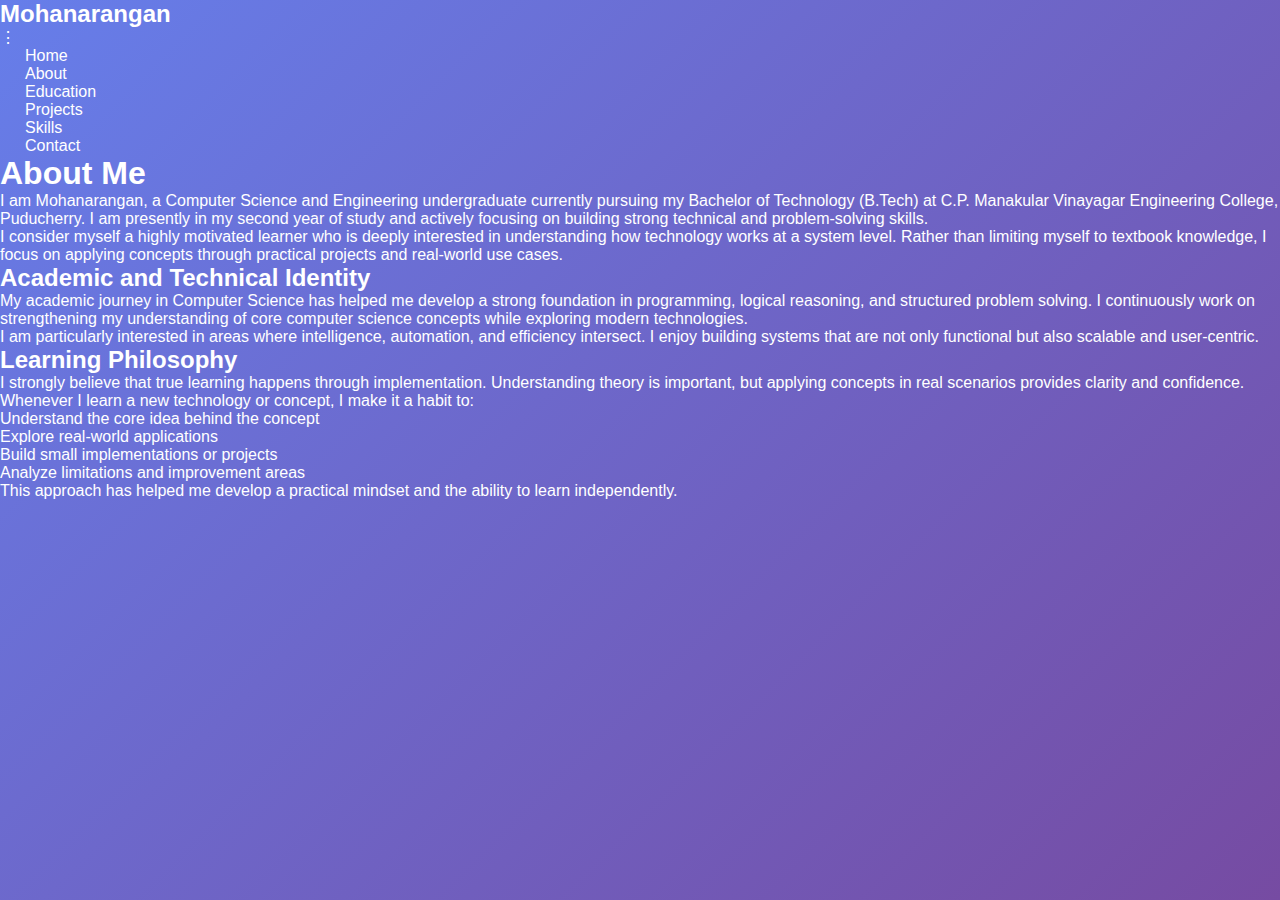
<file: about.html>
<!DOCTYPE html>
<html lang="en">
<head>
  <link rel="stylesheet" href="style.css">
  <meta charset="UTF-8">
  <title>About Me | Mohanarangan</title>
  <meta name="viewport" content="width=device-width, initial-scale=1.0">
</head>

<body>

  <!-- ================= NAVBAR ================= -->
  <header>
    <nav>
      <div>
        <h2>Mohanarangan</h2>
      </div>

      <!-- Hamburger / 3-dot menu -->
      <div onclick="toggleMenu()" style="cursor:pointer;">
        &#8942;
      </div>

      <ul id="menu">
        <li><a href="index.html">Home</a></li>
        <li><a href="about.html">About</a></li>
        <li><a href="education.html">Education</a></li>
        <li><a href="projects.html">Projects</a></li>
        <li><a href="skills.html">Skills</a></li>
        <li><a href="contact.html">Contact</a></li>
      </ul>
    </nav>
  </header>

  <!-- ================= ABOUT INTRO ================= -->
  <section>
    <h1>About Me</h1>

    <p>
      I am Mohanarangan, a Computer Science and Engineering undergraduate currently
      pursuing my Bachelor of Technology (B.Tech) at C.P. Manakular Vinayagar
      Engineering College, Puducherry. I am presently in my second year of study
      and actively focusing on building strong technical and problem-solving skills.
    </p>

    <p>
      I consider myself a highly motivated learner who is deeply interested in
      understanding how technology works at a system level. Rather than limiting
      myself to textbook knowledge, I focus on applying concepts through practical
      projects and real-world use cases.
    </p>
  </section>

  <!-- ================= ACADEMIC & TECHNICAL IDENTITY ================= -->
  <section>
    <h2>Academic and Technical Identity</h2>

    <p>
      My academic journey in Computer Science has helped me develop a strong
      foundation in programming, logical reasoning, and structured problem solving.
      I continuously work on strengthening my understanding of core computer
      science concepts while exploring modern technologies.
    </p>

    <p>
      I am particularly interested in areas where intelligence, automation, and
      efficiency intersect. I enjoy building systems that are not only functional
      but also scalable and user-centric.
    </p>
  </section>

  <!-- ================= LEARNING PHILOSOPHY ================= -->
  <section>
    <h2>Learning Philosophy</h2>

    <p>
      I strongly believe that true learning happens through implementation.
      Understanding theory is important, but applying concepts in real scenarios
      provides clarity and confidence.
    </p>

    <p>
      Whenever I learn a new technology or concept, I make it a habit to:
    </p>

    <ul>
      <li>Understand the core idea behind the concept</li>
      <li>Explore real-world applications</li>
      <li>Build small implementations or projects</li>
      <li>Analyze limitations and improvement areas</li>
    </ul>

    <p>
      This approach has helped me develop a practical mindset and the ability to
      learn independently.
    </p>
  </section>
</file>
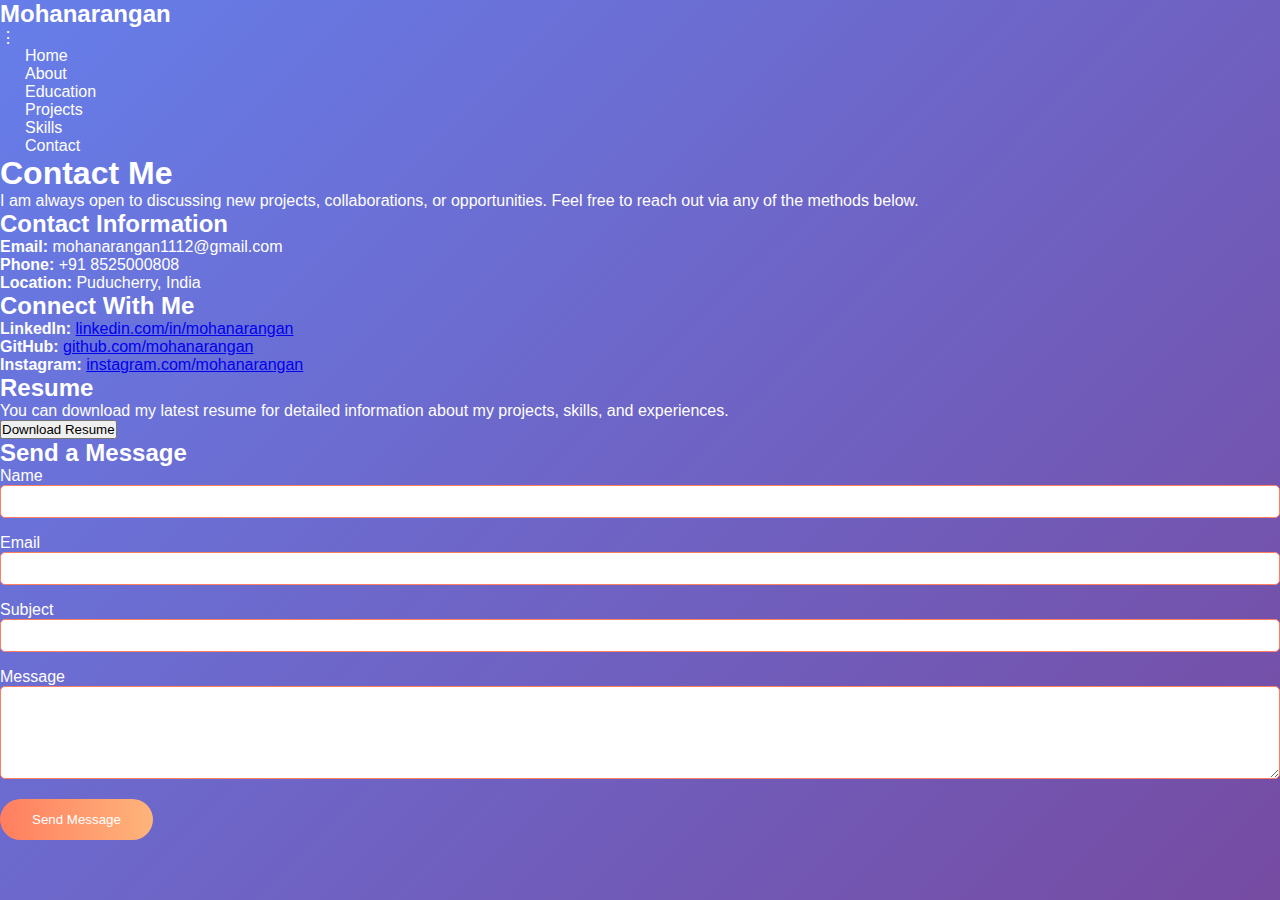
<file: contact.html>
<!DOCTYPE html>
<html lang="en">
<head>
  <meta charset="UTF-8"><link rel="stylesheet" href="style.css">

  <title>Contact | Mohanarangan</title>
  <meta name="viewport" content="width=device-width, initial-scale=1.0">
</head>

<body>

<!-- ================= NAVBAR ================= -->
<header>
  <nav>
    <div>
      <h2>Mohanarangan</h2>
    </div>

    <!-- Hamburger / 3-dot menu -->
    <div onclick="toggleMenu()" style="cursor:pointer;">
      &#8942;
    </div>

    <ul id="menu">
      <li><a href="index.html">Home</a></li>
      <li><a href="about.html">About</a></li>
      <li><a href="education.html">Education</a></li>
      <li><a href="projects.html">Projects</a></li>
      <li><a href="skills.html">Skills</a></li>
      <li><a href="contact.html">Contact</a></li>
    </ul>
  </nav>
</header>

<!-- ================= CONTACT HEADER ================= -->
<section>
  <h1>Contact Me</h1>
  <p>
    I am always open to discussing new projects, collaborations, or opportunities.
    Feel free to reach out via any of the methods below.
  </p>
</section>

<!-- ================= CONTACT DETAILS ================= -->
<section>
  <h2>Contact Information</h2>
  <ul>
    <li><strong>Email:</strong> mohanarangan1112@gmail.com</li>
    <li><strong>Phone:</strong> +91 8525000808</li>
    <li><strong>Location:</strong> Puducherry, India</li>
  </ul>
</section>

<!-- ================= SOCIAL PROFILES ================= -->
<section>
  <h2>Connect With Me</h2>
  <ul>
    <li><strong>LinkedIn:</strong> <a href="https://www.tinyurl.com/linkedin-mora" target="_blank">linkedin.com/in/mohanarangan</a></li>
    <li><strong>GitHub:</strong> <a href="https://github.com/Mohanarangan-N" target="_blank">github.com/mohanarangan</a></li>
    <li><strong>Instagram:</strong> <a href="https://www.instagram.com/_im.mora_?utm_source=ig_web_button_share_sheet&igsh=ZDNlZDc0MzIxNw==" target="_blank">instagram.com/mohanarangan</a></li>
  </ul>
</section>

<!-- ================= DOWNLOAD RESUME ================= -->
<section>
  <h2>Resume</h2>
  <p>
    You can download my latest resume for detailed information about my projects,
    skills, and experiences.
  </p>
  <a href="Mohanarangan_Resume.pdf" download>
    <button>Download Resume</button>
  </a>
</section>

<!-- ================= OPTIONAL CONTACT FORM ================= -->
<!-- ================= CONTACT FORM ================= -->
<section>
  <h2>Send a Message</h2>
  <form action="" method="POST">
    <div style="margin-bottom: 1rem;">
      <label for="name">Name</label><br>
      <input type="text" id="name" name="name" required style="width: 100%; padding: 0.5rem; border: 1px solid #ff7e5f; border-radius: 5px;">
    </div>
    <div style="margin-bottom: 1rem;">
      <label for="email">Email</label><br>
      <input type="email" id="email" name="email" required style="width: 100%; padding: 0.5rem; border: 1px solid #ff7e5f; border-radius: 5px;">
    </div>
    <div style="margin-bottom: 1rem;">
      <label for="subject">Subject</label><br>
      <input type="text" id="subject" name="subject" required style="width: 100%; padding: 0.5rem; border: 1px solid #ff7e5f; border-radius: 5px;">
    </div>
    <div style="margin-bottom: 1rem;">
      <label for="message">Message</label><br>
      <textarea id="message" name="message" rows="5" required style="width: 100%; padding: 0.5rem; border: 1px solid #ff7e5f; border-radius: 5px;"></textarea>
    </div>
    <button type="submit" style="background: linear-gradient(90deg, #ff7e5f, #feb47b); color: white; padding: 0.8rem 2rem; border: none; border-radius: 25px; cursor: pointer;">Send Message</button>
  </form>
</section>


<!-- ================= SCRIPT ================= -->
<script>
  function toggleMenu() {
    var menu = document.getElementById("menu");
    if (menu.style.display === "block") {
      menu.style.display = "none";
    } else {
      menu.style.display = "block";
    }
  }
</script>

</body>
</html>
</file>
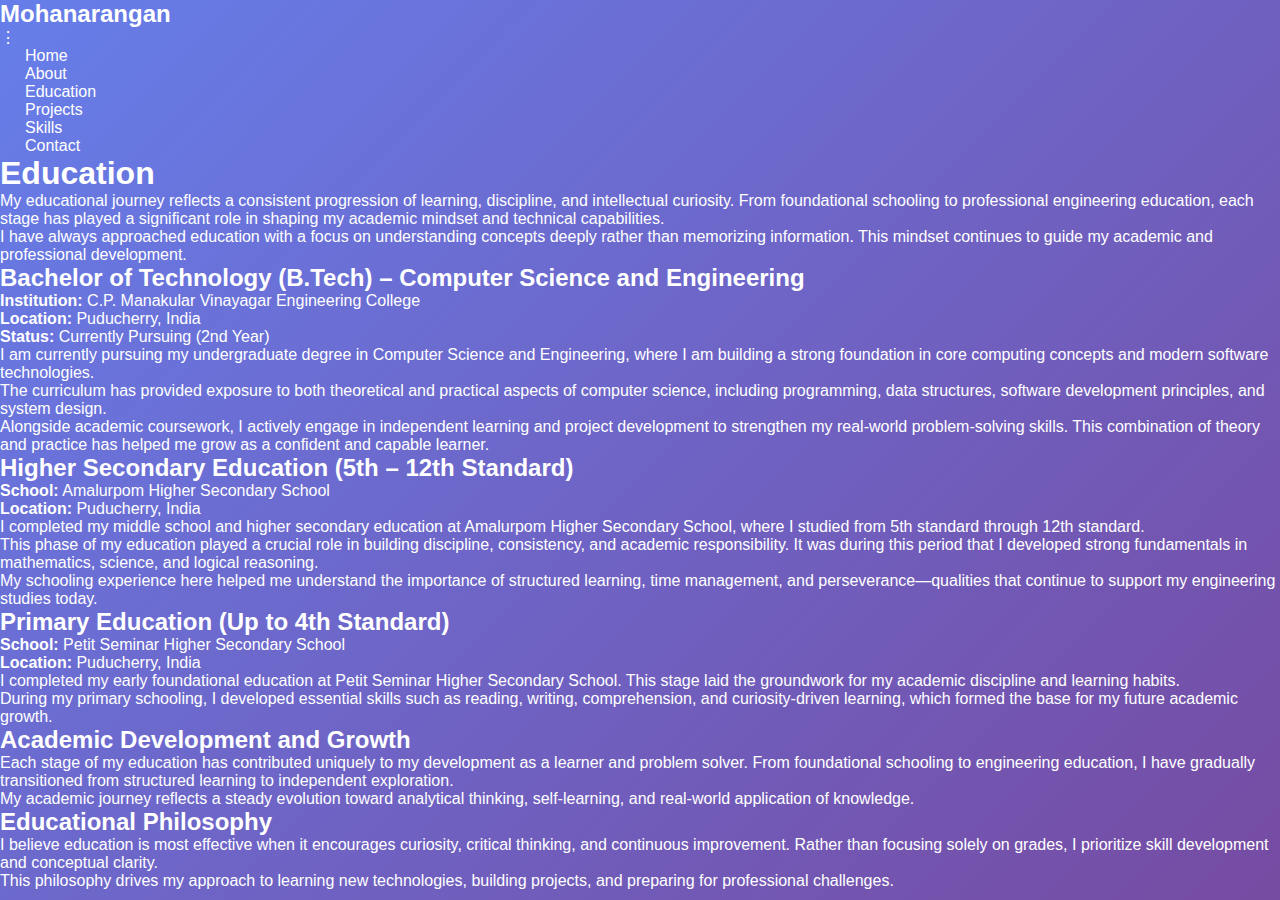
<file: education.html>
<!DOCTYPE html>
<html lang="en">
<head>
  <meta charset="UTF-8"><link rel="stylesheet" href="style.css">

  <title>Education | Mohanarangan</title>
  <meta name="viewport" content="width=device-width, initial-scale=1.0">
</head>

<body>

  <!-- ================= NAVBAR ================= -->
  <header>
    <nav>
      <div>
        <h2>Mohanarangan</h2>
      </div>

      <!-- Hamburger / 3-dot menu -->
      <div onclick="toggleMenu()" style="cursor:pointer;">
        &#8942;
      </div>

      <ul id="menu">
        <li><a href="index.html">Home</a></li>
        <li><a href="about.html">About</a></li>
        <li><a href="education.html">Education</a></li>
        <li><a href="projects.html">Projects</a></li>
        <li><a href="skills.html">Skills</a></li>
        <li><a href="contact.html">Contact</a></li>
      </ul>
    </nav>
  </header>

  <!-- ================= EDUCATION INTRO ================= -->
  <section>
    <h1>Education</h1>

    <p>
      My educational journey reflects a consistent progression of learning,
      discipline, and intellectual curiosity. From foundational schooling to
      professional engineering education, each stage has played a significant
      role in shaping my academic mindset and technical capabilities.
    </p>

    <p>
      I have always approached education with a focus on understanding concepts
      deeply rather than memorizing information. This mindset continues to guide
      my academic and professional development.
    </p>
  </section>

  <!-- ================= UNDERGRADUATE EDUCATION ================= -->
  <section>
    <h2>Bachelor of Technology (B.Tech) – Computer Science and Engineering</h2>

    <p><strong>Institution:</strong> C.P. Manakular Vinayagar Engineering College</p>
    <p><strong>Location:</strong> Puducherry, India</p>
    <p><strong>Status:</strong> Currently Pursuing (2nd Year)</p>

    <p>
      I am currently pursuing my undergraduate degree in Computer Science and
      Engineering, where I am building a strong foundation in core computing
      concepts and modern software technologies.
    </p>

    <p>
      The curriculum has provided exposure to both theoretical and practical
      aspects of computer science, including programming, data structures,
      software development principles, and system design.
    </p>

    <p>
      Alongside academic coursework, I actively engage in independent learning
      and project development to strengthen my real-world problem-solving skills.
      This combination of theory and practice has helped me grow as a confident
      and capable learner.
    </p>
  </section>

  <!-- ================= HIGHER SECONDARY SCHOOL ================= -->
  <section>
    <h2>Higher Secondary Education (5th – 12th Standard)</h2>

    <p><strong>School:</strong> Amalurpom Higher Secondary School</p>
    <p><strong>Location:</strong> Puducherry, India</p>

    <p>
      I completed my middle school and higher secondary education at Amalurpom
      Higher Secondary School, where I studied from 5th standard through 12th
      standard.
    </p>

    <p>
      This phase of my education played a crucial role in building discipline,
      consistency, and academic responsibility. It was during this period that
      I developed strong fundamentals in mathematics, science, and logical
      reasoning.
    </p>

    <p>
      My schooling experience here helped me understand the importance of
      structured learning, time management, and perseverance—qualities that
      continue to support my engineering studies today.
    </p>
  </section>

  <!-- ================= PRIMARY SCHOOL ================= -->
  <section>
    <h2>Primary Education (Up to 4th Standard)</h2>

    <p><strong>School:</strong> Petit Seminar Higher Secondary School</p>
    <p><strong>Location:</strong> Puducherry, India</p>

    <p>
      I completed my early foundational education at Petit Seminar Higher
      Secondary School. This stage laid the groundwork for my academic discipline
      and learning habits.
    </p>

    <p>
      During my primary schooling, I developed essential skills such as reading,
      writing, comprehension, and curiosity-driven learning, which formed the
      base for my future academic growth.
    </p>
  </section>

  <!-- ================= ACADEMIC DEVELOPMENT ================= -->
  <section>
    <h2>Academic Development and Growth</h2>

    <p>
      Each stage of my education has contributed uniquely to my development as
      a learner and problem solver. From foundational schooling to engineering
      education, I have gradually transitioned from structured learning to
      independent exploration.
    </p>

    <p>
      My academic journey reflects a steady evolution toward analytical thinking,
      self-learning, and real-world application of knowledge.
    </p>
  </section>

  <!-- ================= EDUCATIONAL PHILOSOPHY ================= -->
  <section>
    <h2>Educational Philosophy</h2>

    <p>
      I believe education is most effective when it encourages curiosity,
      critical thinking, and continuous improvement. Rather than focusing solely
      on grades, I prioritize skill development and conceptual clarity.
    </p>

    <p>
      This philosophy drives my approach to learning new technologies, building
      projects, and preparing for professional challenges.
    </p>
  </section>

  <!-- ================= SCRIPT ================= -->
  <script>
    function toggleMenu() {
      var menu = document.getElementById("menu");
      if (menu.style.display === "block") {
        menu.style.display = "none";
      } else {
        menu.style.display = "block";
      }
    }
  </script>

</body>
</html>
</file>
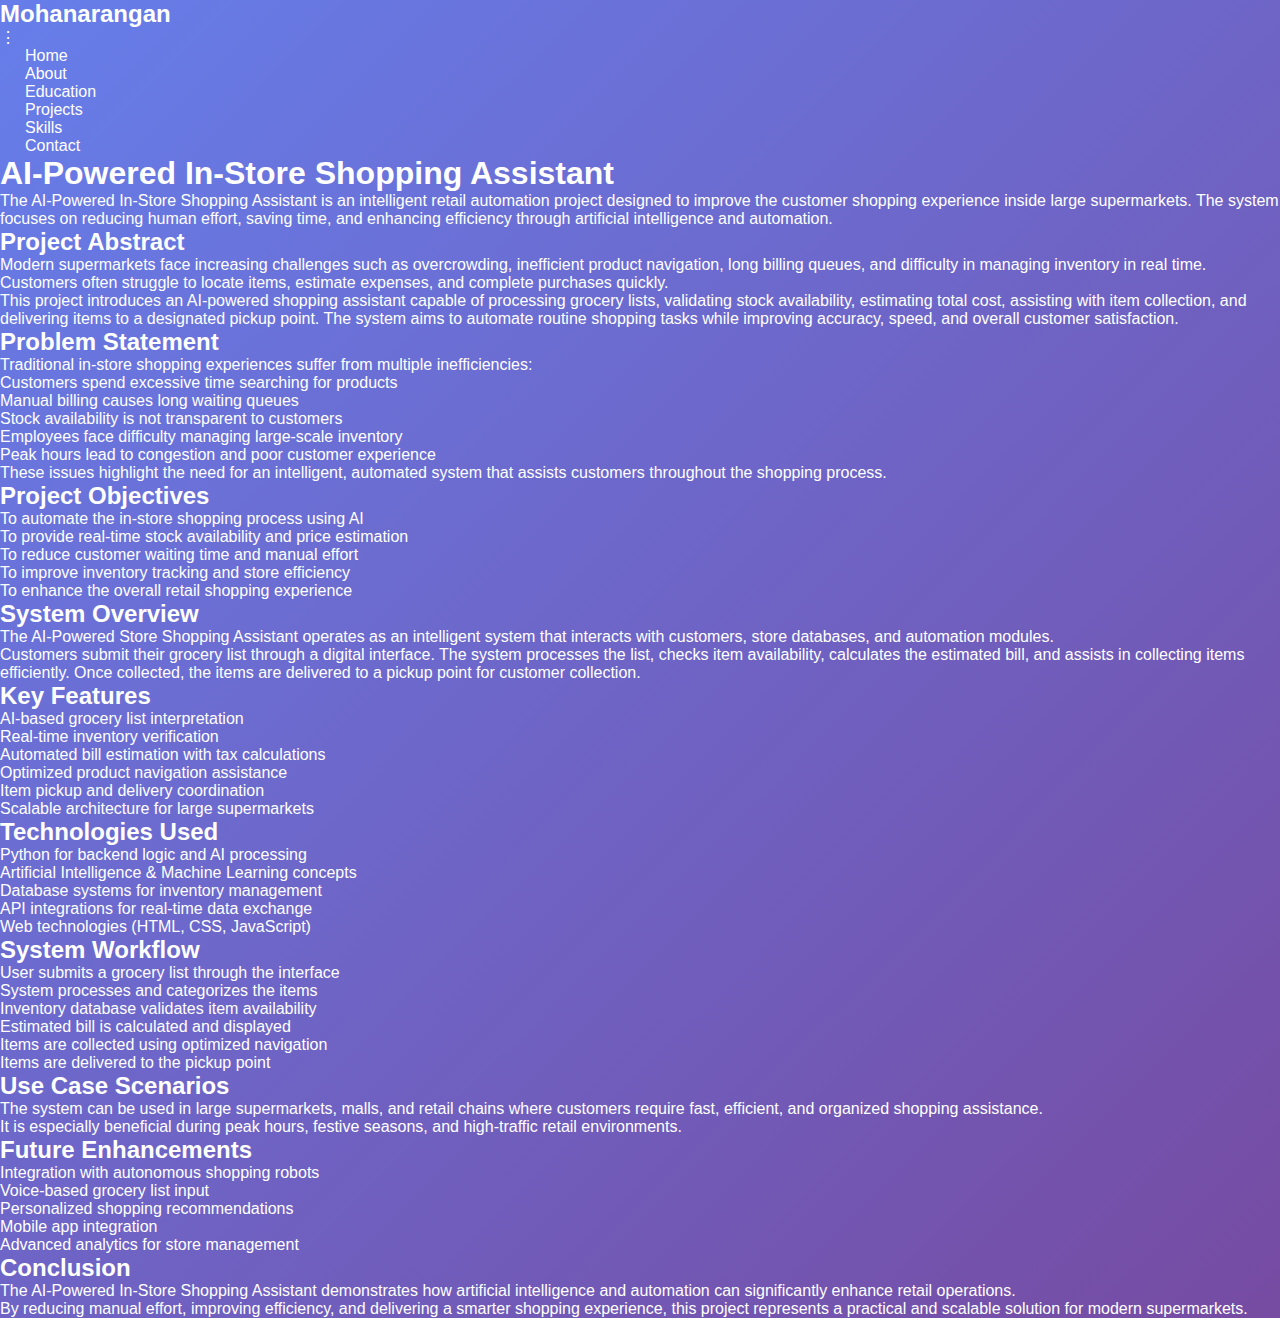
<file: project-ai-store.html>
<!DOCTYPE html>
<html lang="en">
<head><link rel="stylesheet" href="style.css">

  <meta charset="UTF-8">
  <title>AI-Powered Store Shopping Assistant | Mohanarangan</title>
  <meta name="viewport" content="width=device-width, initial-scale=1.0">
</head>

<body>

<!-- ================= NAVBAR ================= -->
<header>
  <nav>
    <div>
      <h2>Mohanarangan</h2>
    </div>

    <!-- Hamburger / 3-dot menu -->
    <div onclick="toggleMenu()" style="cursor:pointer;">
      &#8942;
    </div>

    <ul id="menu">
      <li><a href="index.html">Home</a></li>
      <li><a href="about.html">About</a></li>
      <li><a href="education.html">Education</a></li>
      <li><a href="projects.html">Projects</a></li>
      <li><a href="skills.html">Skills</a></li>
      <li><a href="contact.html">Contact</a></li>
    </ul>
  </nav>
</header>

<!-- ================= PROJECT TITLE ================= -->
<section>
  <h1>AI-Powered In-Store Shopping Assistant</h1>

  <p>
    The AI-Powered In-Store Shopping Assistant is an intelligent retail automation
    project designed to improve the customer shopping experience inside large
    supermarkets. The system focuses on reducing human effort, saving time, and
    enhancing efficiency through artificial intelligence and automation.
  </p>
</section>

<!-- ================= ABSTRACT ================= -->
<section>
  <h2>Project Abstract</h2>

  <p>
    Modern supermarkets face increasing challenges such as overcrowding,
    inefficient product navigation, long billing queues, and difficulty in
    managing inventory in real time. Customers often struggle to locate items,
    estimate expenses, and complete purchases quickly.
  </p>

  <p>
    This project introduces an AI-powered shopping assistant capable of
    processing grocery lists, validating stock availability, estimating total
    cost, assisting with item collection, and delivering items to a designated
    pickup point. The system aims to automate routine shopping tasks while
    improving accuracy, speed, and overall customer satisfaction.
  </p>
</section>

<!-- ================= PROBLEM STATEMENT ================= -->
<section>
  <h2>Problem Statement</h2>

  <p>
    Traditional in-store shopping experiences suffer from multiple inefficiencies:
  </p>

  <ul>
    <li>Customers spend excessive time searching for products</li>
    <li>Manual billing causes long waiting queues</li>
    <li>Stock availability is not transparent to customers</li>
    <li>Employees face difficulty managing large-scale inventory</li>
    <li>Peak hours lead to congestion and poor customer experience</li>
  </ul>

  <p>
    These issues highlight the need for an intelligent, automated system that
    assists customers throughout the shopping process.
  </p>
</section>

<!-- ================= OBJECTIVES ================= -->
<section>
  <h2>Project Objectives</h2>

  <ul>
    <li>To automate the in-store shopping process using AI</li>
    <li>To provide real-time stock availability and price estimation</li>
    <li>To reduce customer waiting time and manual effort</li>
    <li>To improve inventory tracking and store efficiency</li>
    <li>To enhance the overall retail shopping experience</li>
  </ul>
</section>

<!-- ================= SYSTEM OVERVIEW ================= -->
<section>
  <h2>System Overview</h2>

  <p>
    The AI-Powered Store Shopping Assistant operates as an intelligent system
    that interacts with customers, store databases, and automation modules.
  </p>

  <p>
    Customers submit their grocery list through a digital interface. The system
    processes the list, checks item availability, calculates the estimated bill,
    and assists in collecting items efficiently. Once collected, the items are
    delivered to a pickup point for customer collection.
  </p>
</section>

<!-- ================= KEY FEATURES ================= -->
<section>
  <h2>Key Features</h2>

  <ul>
    <li>AI-based grocery list interpretation</li>
    <li>Real-time inventory verification</li>
    <li>Automated bill estimation with tax calculations</li>
    <li>Optimized product navigation assistance</li>
    <li>Item pickup and delivery coordination</li>
    <li>Scalable architecture for large supermarkets</li>
  </ul>
</section>

<!-- ================= TECHNOLOGIES USED ================= -->
<section>
  <h2>Technologies Used</h2>

  <ul>
    <li>Python for backend logic and AI processing</li>
    <li>Artificial Intelligence & Machine Learning concepts</li>
    <li>Database systems for inventory management</li>
    <li>API integrations for real-time data exchange</li>
    <li>Web technologies (HTML, CSS, JavaScript)</li>
  </ul>
</section>

<!-- ================= WORKFLOW ================= -->
<section>
  <h2>System Workflow</h2>

  <ol>
    <li>User submits a grocery list through the interface</li>
    <li>System processes and categorizes the items</li>
    <li>Inventory database validates item availability</li>
    <li>Estimated bill is calculated and displayed</li>
    <li>Items are collected using optimized navigation</li>
    <li>Items are delivered to the pickup point</li>
  </ol>
</section>

<!-- ================= USE CASE SCENARIOS ================= -->
<section>
  <h2>Use Case Scenarios</h2>

  <p>
    The system can be used in large supermarkets, malls, and retail chains where
    customers require fast, efficient, and organized shopping assistance.
  </p>

  <p>
    It is especially beneficial during peak hours, festive seasons, and
    high-traffic retail environments.
  </p>
</section>

<!-- ================= FUTURE ENHANCEMENTS ================= -->
<section>
  <h2>Future Enhancements</h2>

  <ul>
    <li>Integration with autonomous shopping robots</li>
    <li>Voice-based grocery list input</li>
    <li>Personalized shopping recommendations</li>
    <li>Mobile app integration</li>
    <li>Advanced analytics for store management</li>
  </ul>
</section>

<!-- ================= CONCLUSION ================= -->
<section>
  <h2>Conclusion</h2>

  <p>
    The AI-Powered In-Store Shopping Assistant demonstrates how artificial
    intelligence and automation can significantly enhance retail operations.
  </p>

  <p>
    By reducing manual effort, improving efficiency, and delivering a smarter
    shopping experience, this project represents a practical and scalable
    solution for modern supermarkets.
  </p>
</section>

<!-- ================= SCRIPT ================= -->
<script>
  function toggleMenu() {
    var menu = document.getElementById("menu");
    if (menu.style.display === "block") {
      menu.style.display = "none";
    } else {
      menu.style.display = "block";
    }
  }
</script>

</body>
</html>
</file>
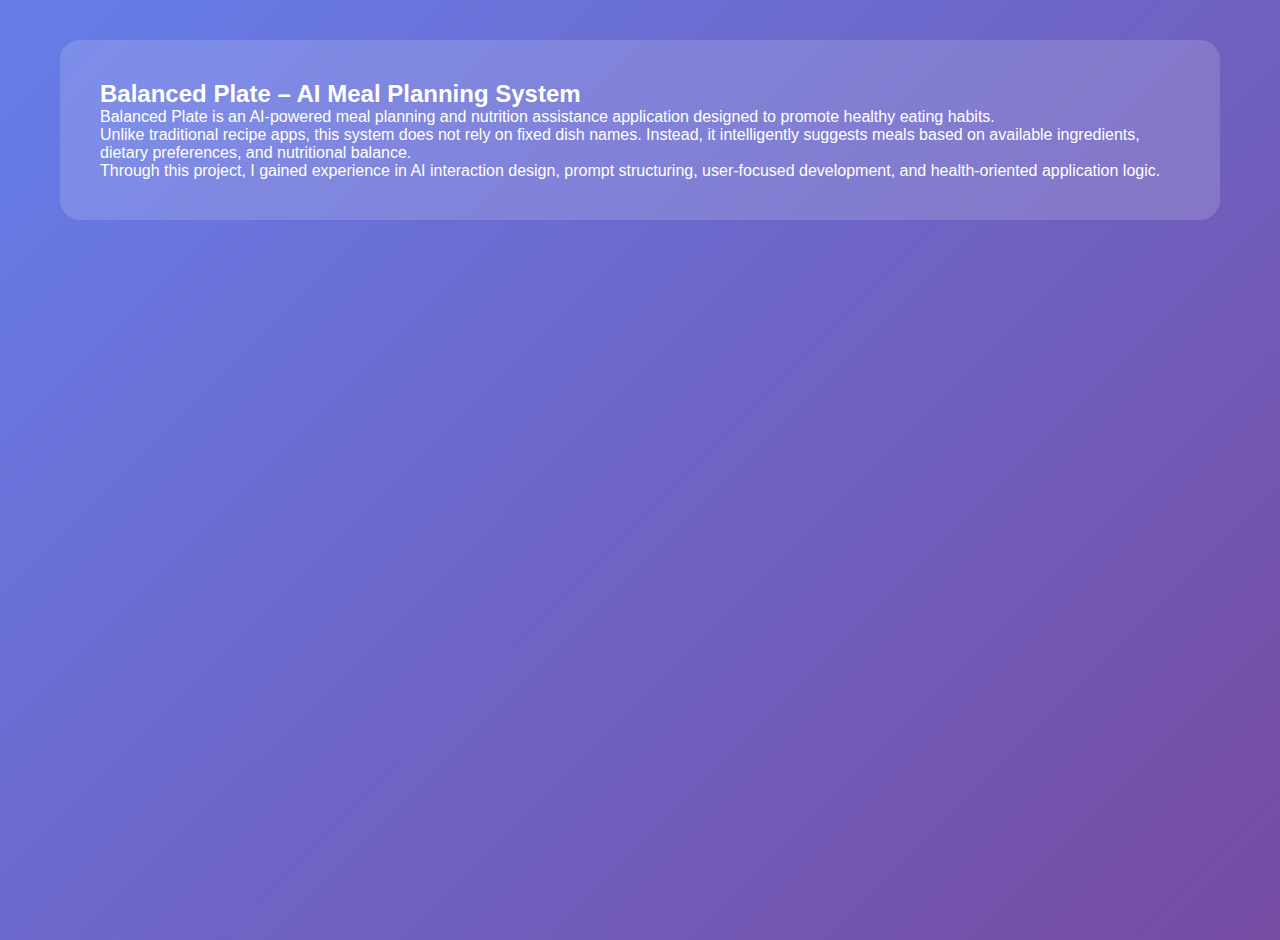
<file: project-balancedplate.html>
<!DOCTYPE html>
<html lang="en">
<head>
  <title>Balanced Plate Project</title>
  <link rel="stylesheet" href="style.css">
</head>
<body>

<div class="section">
  <h2>Balanced Plate – AI Meal Planning System</h2>

  <p>
    Balanced Plate is an AI-powered meal planning and nutrition assistance
    application designed to promote healthy eating habits.
  </p>

  <p>
    Unlike traditional recipe apps, this system does not rely on fixed dish
    names. Instead, it intelligently suggests meals based on available
    ingredients, dietary preferences, and nutritional balance.
  </p>

  <p>
    Through this project, I gained experience in AI interaction design,
    prompt structuring, user-focused development, and health-oriented
    application logic.
  </p>
</div>

</body>
</html>
</file>
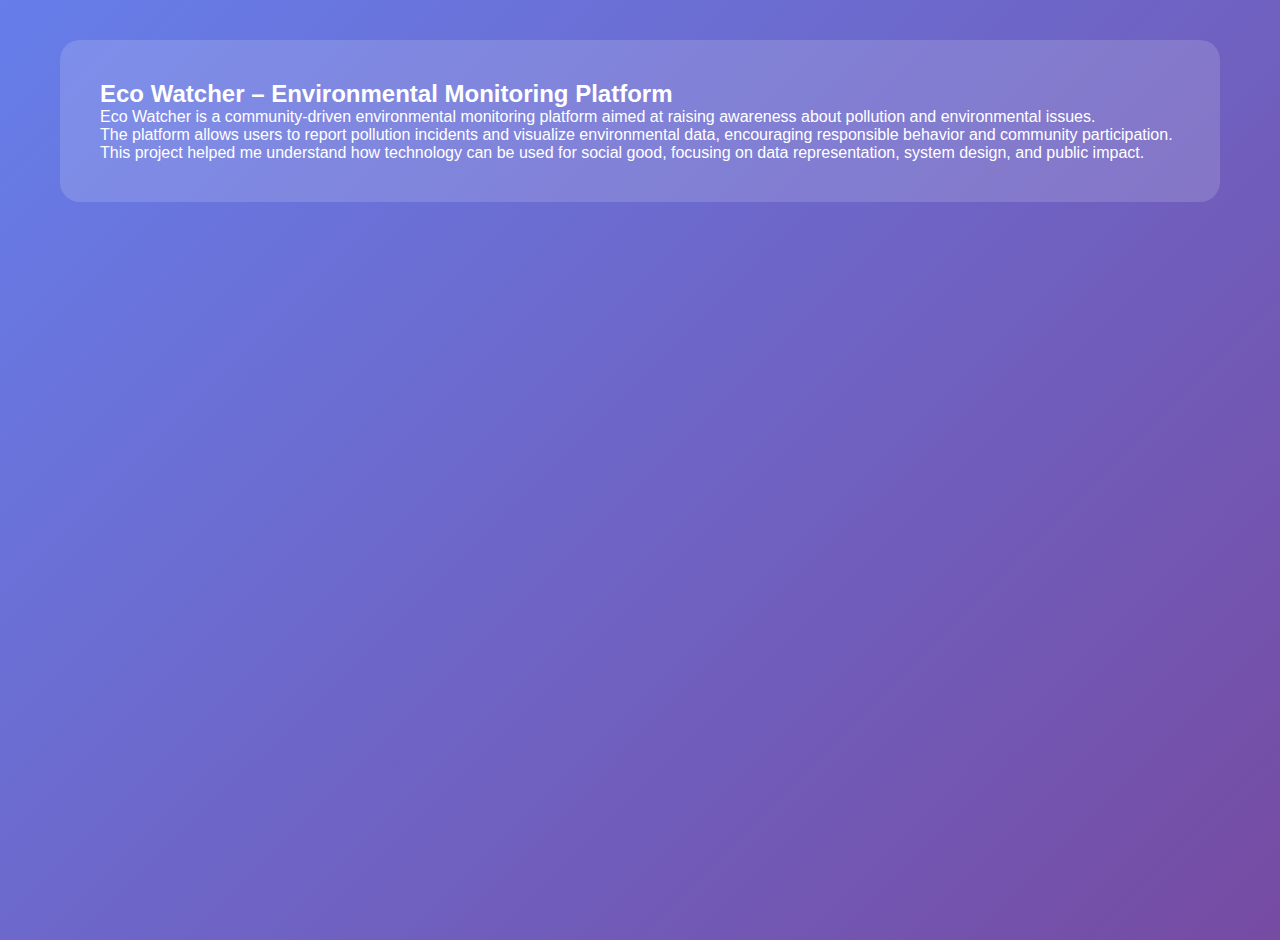
<file: project-ecowatcher.html>
<!DOCTYPE html>
<html lang="en">
<head>
  <title>Eco Watcher Project</title>
  <link rel="stylesheet" href="style.css">
</head>
<body>

<div class="section">
  <h2>Eco Watcher – Environmental Monitoring Platform</h2>

  <p>
    Eco Watcher is a community-driven environmental monitoring platform
    aimed at raising awareness about pollution and environmental issues.
  </p>

  <p>
    The platform allows users to report pollution incidents and visualize
    environmental data, encouraging responsible behavior and community
    participation.
  </p>

  <p>
    This project helped me understand how technology can be used for social
    good, focusing on data representation, system design, and public impact.
  </p>
</div>

</body>
</html>
</file>
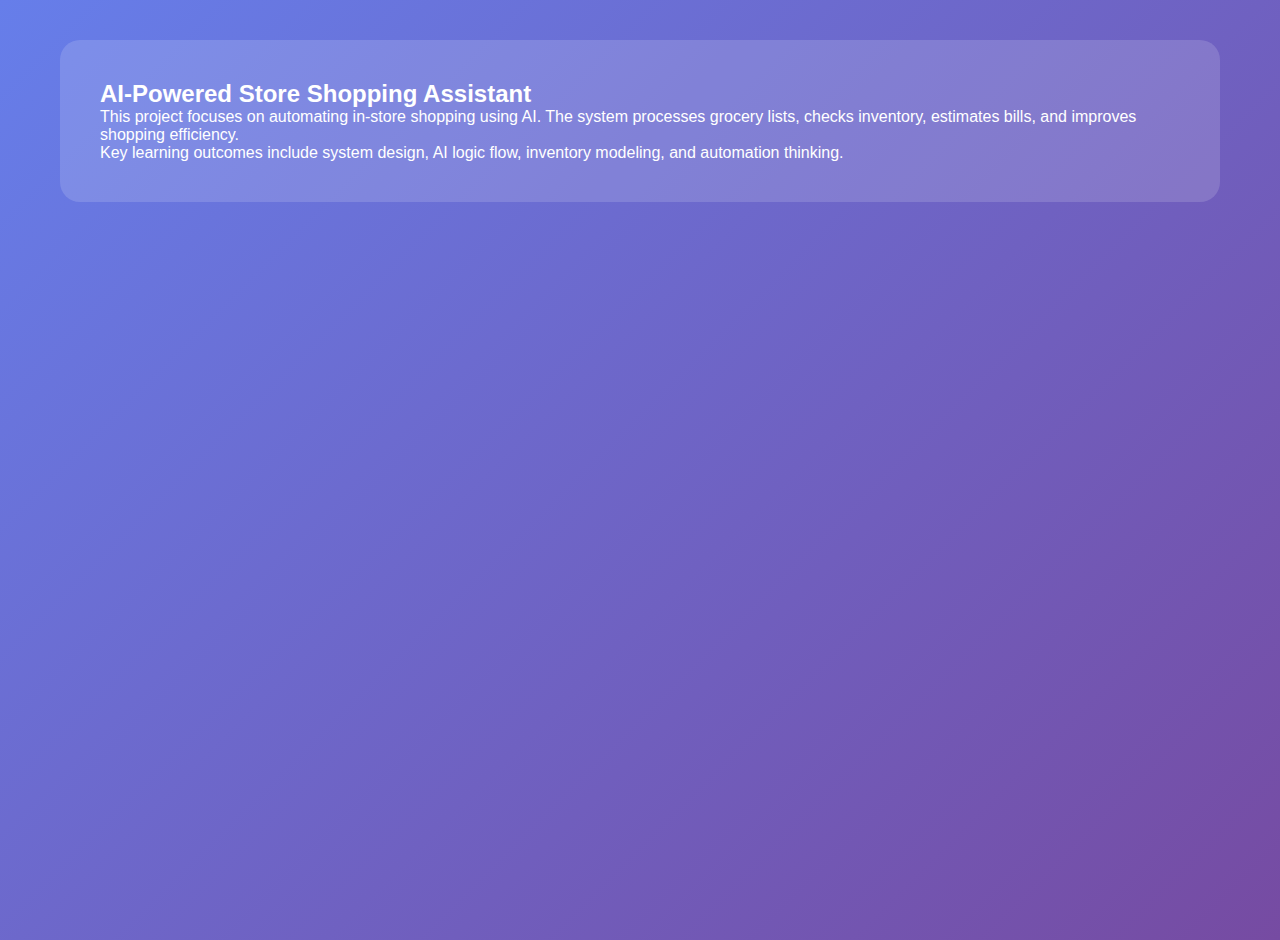
<file: project-store.html>
<!DOCTYPE html>
<html>
<head>
  <title>AI Store Assistant</title>
  <link rel="stylesheet" href="style.css">
</head>
<body>

<div class="section">
  <h2>AI-Powered Store Shopping Assistant</h2>
  <p>
    This project focuses on automating in-store shopping using AI.
    The system processes grocery lists, checks inventory, estimates bills,
    and improves shopping efficiency.
  </p>
  <p>
    Key learning outcomes include system design, AI logic flow,
    inventory modeling, and automation thinking.
  </p>
</div>

</body>
</html>
</file>
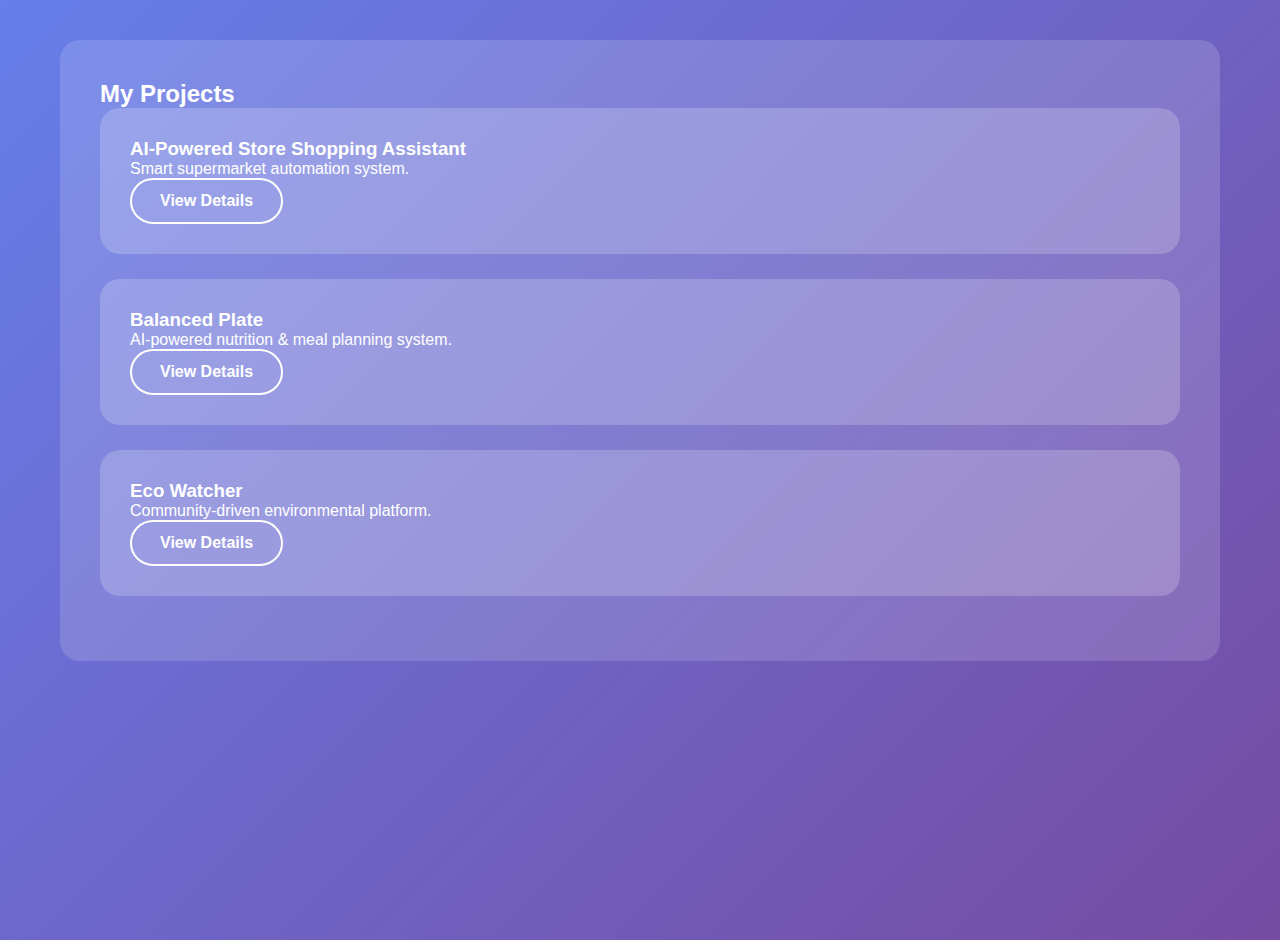
<file: projects.html>
<!DOCTYPE html>
<html>
<head>
  <title>Projects</title>
  <link rel="stylesheet" href="style.css">
</head>
<body>

<div class="section">
  <h2>My Projects</h2>

  <div class="project-card">
    <h3>AI-Powered Store Shopping Assistant</h3>
    <p>Smart supermarket automation system.</p>
    <a href="project-store.html" class="btn secondary">View Details</a>
  </div>

  <div class="project-card">
    <h3>Balanced Plate</h3>
    <p>AI-powered nutrition & meal planning system.</p>
    <a href="project-balancedplate.html" class="btn secondary">View Details</a>
  </div>

  <div class="project-card">
    <h3>Eco Watcher</h3>
    <p>Community-driven environmental platform.</p>
    <a href="project-ecowatcher.html" class="btn secondary">View Details</a>
  </div>
</div>

</body>
</html>
</file>
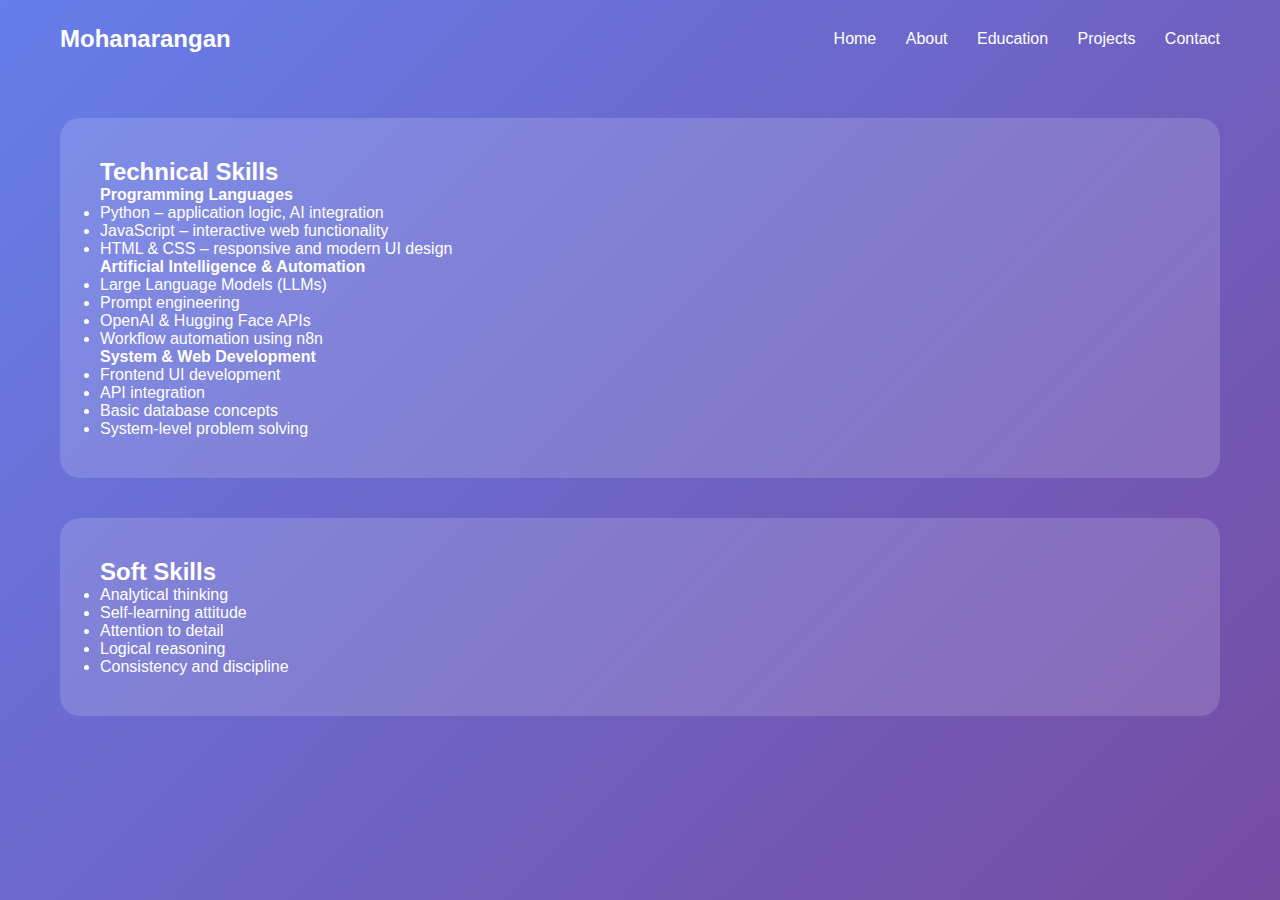
<file: skills.html>
<!DOCTYPE html>
<html lang="en">
<head>
  <title>Skills | Mohanarangan</title>
  <link rel="stylesheet" href="style.css">
</head>
<body>

<header class="navbar">
  <h2>Mohanarangan</h2>
  <nav>
    <a href="index.html">Home</a>
    <a href="about.html">About</a>
    <a href="education.html">Education</a>
    <a href="projects.html">Projects</a>
    <a href="contact.html">Contact</a>
  </nav>
</header>

<div class="section">
  <h2>Technical Skills</h2>

  <p><strong>Programming Languages</strong></p>
  <ul>
    <li>Python – application logic, AI integration</li>
    <li>JavaScript – interactive web functionality</li>
    <li>HTML & CSS – responsive and modern UI design</li>
  </ul>

  <p><strong>Artificial Intelligence & Automation</strong></p>
  <ul>
    <li>Large Language Models (LLMs)</li>
    <li>Prompt engineering</li>
    <li>OpenAI & Hugging Face APIs</li>
    <li>Workflow automation using n8n</li>
  </ul>

  <p><strong>System & Web Development</strong></p>
  <ul>
    <li>Frontend UI development</li>
    <li>API integration</li>
    <li>Basic database concepts</li>
    <li>System-level problem solving</li>
  </ul>
</div>

<div class="section">
  <h2>Soft Skills</h2>
  <ul>
    <li>Analytical thinking</li>
    <li>Self-learning attitude</li>
    <li>Attention to detail</li>
    <li>Logical reasoning</li>
    <li>Consistency and discipline</li>
  </ul>
</div>

</body>
</html>
</file>
<file: style.css>
* {
  margin: 0;
  padding: 0;
  box-sizing: border-box;
  font-family: "Segoe UI", sans-serif;
}

body {
  background: linear-gradient(135deg, #667eea, #764ba2);
  color: #ffffff;
  min-height: 100vh;
}

/* NAVBAR */
.navbar {
  display: flex;
  justify-content: space-between;
  align-items: center;
  padding: 25px 60px;
}

nav a {
  margin-left: 25px;
  text-decoration: none;
  color: white;
  font-weight: 500;
  position: relative;
}

nav a::after {
  content: "";
  position: absolute;
  width: 0%;
  height: 2px;
  bottom: -5px;
  left: 0;
  background: #ffd369;
  transition: 0.3s;
}

nav a:hover::after {
  width: 100%;
}

/* HERO */
.hero {
  display: flex;
  justify-content: space-between;
  align-items: center;
  padding: 80px 60px;
  animation: fadeSlide 1.2s ease;
}

@keyframes fadeSlide {
  from { opacity: 0; transform: translateY(40px); }
  to { opacity: 1; transform: translateY(0); }
}

.hero img {
  width: 300px;
  border-radius: 50%;
  border: 6px solid rgba(255,255,255,0.3);
}

/* BUTTONS */
.btn {
  display: inline-block;
  padding: 12px 28px;
  border-radius: 30px;
  margin-right: 15px;
  text-decoration: none;
  font-weight: 600;
  transition: 0.3s;
}

.primary {
  background: #ffd369;
  color: #2c2c2c;
}

.primary:hover {
  box-shadow: 0 0 25px #ffd369;
}

.secondary {
  border: 2px solid white;
  color: white;
}

.secondary:hover {
  background: white;
  color: #2c2c2c;
}

/* SECTION CARD */
.section {
  background: rgba(255,255,255,0.15);
  padding: 40px;
  margin: 40px 60px;
  border-radius: 20px;
  animation: fadeSlide 1s ease;
}

/* TIMELINE */
.timeline {
  border-left: 3px solid #ffd369;
  padding-left: 30px;
}

.timeline-item {
  margin-bottom: 30px;
}

.timeline-item h3 {
  color: #ffd369;
}

/* PROJECT CARDS */
.project-card {
  background: rgba(255,255,255,0.2);
  padding: 30px;
  border-radius: 20px;
  margin-bottom: 25px;
  transition: 0.3s;
}

.project-card:hover {
  transform: translateY(-10px);
  box-shadow: 0 20px 40px rgba(0,0,0,0.3);
}
</file>
